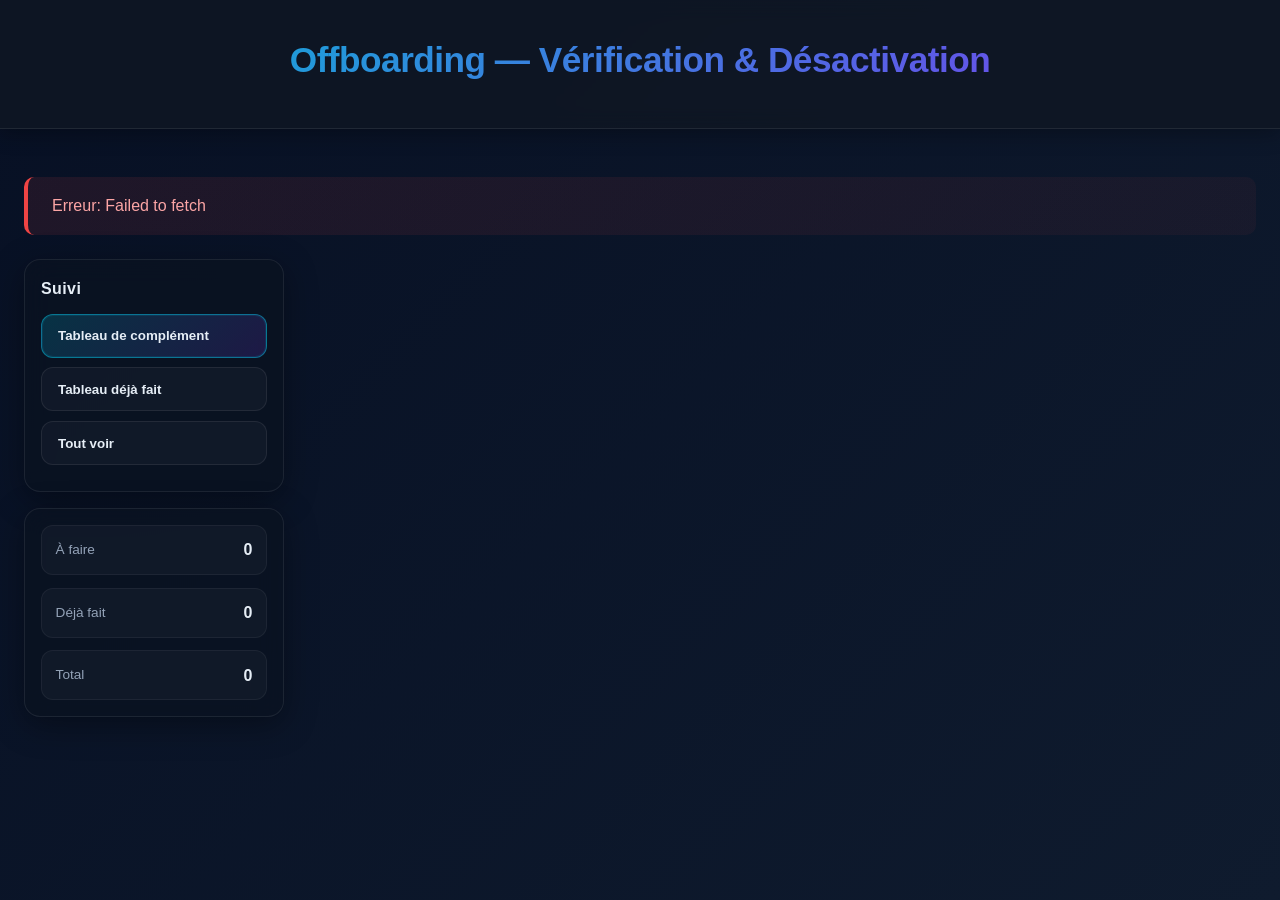
<file: index.html>
<!DOCTYPE html>
<html lang="fr">
  <head>
    <meta charset="utf-8" />
    <meta name="viewport" content="width=device-width, initial-scale=1" />
    <title>Offboarding</title>
    <link rel="icon" type="image/svg+xml" href="favicon.svg" />
    <link rel="apple-touch-icon" href="favicon.svg" />
    <link rel="stylesheet" href="style.css">
  </head>
  <body>
    <header class="topbar">
      <h1>Offboarding — Vérification & Désactivation</h1>
    </header>

    <main class="container">
      <div id="alert" class="alert" hidden></div>
      <div class="layout-shell">
        <aside class="sidebar">
          <div class="sidebar-panel">
            <div class="sidebar-title">Suivi</div>
            <button class="sidebar-btn active" data-view="pending">Tableau de complément</button>
            <button class="sidebar-btn" data-view="completed">Tableau déjà fait</button>
            <button class="sidebar-btn" data-view="all">Tout voir</button>
          </div>
          <div class="sidebar-panel stats-panel">
            <div class="stat">
              <span class="stat-label">À faire</span>
              <strong id="count-pending">0</strong>
            </div>
            <div class="stat">
              <span class="stat-label">Déjà fait</span>
              <strong id="count-completed">0</strong>
            </div>
            <div class="stat">
              <span class="stat-label">Total</span>
              <strong id="count-total">0</strong>
            </div>
          </div>
        </aside>

        <section class="content-panel">
          <div id="table-wrap"></div>
        </section>
      </div>
    </main>

    <script src="script.js?v=20260506-1" defer></script>
  </body>
</html>
</file>
<file: style.css>
/* Offboarding Checker - Premium Design */
:root {
  --primary: #06b6d4;
  --primary-dark: #0891b2;
  --secondary: #7c3aed;
  --bg-dark: #0f1724;
  --bg-card: #0b1220;
  --text-main: #e6eef6;
  --text-muted: #94a3b8;
  --success: #10b981;
  --error: #ef4444;
  --border: rgba(255,255,255,0.08);
}

* {
  margin: 0;
  padding: 0;
  box-sizing: border-box;
}

body {
  font-family: -apple-system, BlinkMacSystemFont, 'Segoe UI', Roboto, 'Helvetica Neue', Arial, sans-serif;
  background: linear-gradient(135deg, #071024 0%, #0f1b2e 100%);
  color: var(--text-main);
  min-height: 100vh;
  line-height: 1.6;
}

/* Header */
.topbar {
  position: sticky;
  top: 0;
  z-index: 50;
  background: rgba(15, 23, 36, 0.8);
  backdrop-filter: blur(10px);
  border-bottom: 1px solid var(--border);
  padding: 2rem 1.5rem;
  text-align: center;
  box-shadow: 0 4px 20px rgba(0,0,0,0.3);
}

.topbar h1 {
  font-size: 2.2rem;
  font-weight: 700;
  letter-spacing: -0.5px;
  margin-bottom: 0.5rem;
  background: linear-gradient(135deg, var(--primary), var(--secondary));
  -webkit-background-clip: text;
  -webkit-text-fill-color: transparent;
  background-clip: text;
}

.subtitle {
  color: var(--text-muted);
  font-size: 0.95rem;
  margin-top: 0.5rem;
  font-weight: 400;
}

/* Main Container */
.container {
  max-width: 1480px;
  margin: 1.5rem auto 2rem;
  padding: 1.5rem;
}

.layout-shell {
  display: grid;
  grid-template-columns: 260px minmax(0, 1fr);
  gap: 1.25rem;
  align-items: start;
}

.sidebar {
  position: sticky;
  top: 1.25rem;
  display: grid;
  gap: 1rem;
}

.sidebar-panel {
  background: rgba(11, 18, 32, 0.72);
  backdrop-filter: blur(12px);
  border: 1px solid var(--border);
  border-radius: 16px;
  padding: 1rem;
  box-shadow: 0 8px 32px rgba(0, 0, 0, 0.35);
}

.sidebar-title {
  font-weight: 700;
  margin-bottom: 0.75rem;
  color: var(--text-main);
  letter-spacing: 0.4px;
}

.sidebar-btn {
  width: 100%;
  display: block;
  border: 1px solid var(--border);
  background: rgba(255, 255, 255, 0.03);
  color: var(--text-main);
  border-radius: 12px;
  padding: 0.85rem 1rem;
  margin-bottom: 0.6rem;
  text-align: left;
  cursor: pointer;
  transition: all 0.2s ease;
  font-weight: 600;
}

.sidebar-btn:hover {
  border-color: rgba(6, 182, 212, 0.45);
  background: rgba(6, 182, 212, 0.08);
}

.sidebar-btn.active {
  background: linear-gradient(135deg, rgba(6, 182, 212, 0.2), rgba(124, 58, 237, 0.18));
  border-color: rgba(6, 182, 212, 0.55);
  box-shadow: 0 0 0 1px rgba(6, 182, 212, 0.12) inset;
}

.stats-panel {
  display: grid;
  gap: 0.8rem;
}

.stat {
  display: flex;
  justify-content: space-between;
  align-items: center;
  padding: 0.7rem 0.85rem;
  border-radius: 12px;
  background: rgba(255, 255, 255, 0.03);
  border: 1px solid rgba(255, 255, 255, 0.05);
}

.stat-label {
  color: var(--text-muted);
  font-size: 0.85rem;
}

.content-panel {
  min-width: 0;
}

/* Alert */
.alert {
  padding: 1rem 1.5rem;
  border-radius: 10px;
  margin-bottom: 1.5rem;
  animation: slideIn 0.3s ease-out;
  border-left: 4px solid var(--success);
  background: linear-gradient(135deg, rgba(16, 185, 129, 0.1), rgba(16, 185, 129, 0.05));
  color: #6ee7b7;
  font-weight: 500;
}

.alert.error {
  border-left-color: var(--error);
  background: linear-gradient(135deg, rgba(239, 68, 68, 0.1), rgba(239, 68, 68, 0.05));
  color: #fca5a5;
}

@keyframes slideIn {
  from {
    opacity: 0;
    transform: translateY(-10px);
  }
  to {
    opacity: 1;
    transform: translateY(0);
  }
}

/* Card */
.card {
  background: rgba(11, 18, 32, 0.6);
  backdrop-filter: blur(10px);
  border: 1px solid var(--border);
  border-radius: 12px;
  padding: 1.5rem;
  box-shadow: 0 8px 32px rgba(0, 0, 0, 0.4);
  overflow: hidden;
}

/* Table */
.table {
  width: 100%;
  border-collapse: collapse;
  table-layout: fixed;
}

.table thead {
  background: rgba(6, 182, 212, 0.08);
  border-bottom: 2px solid var(--primary);
}

.table th {
  padding: 0.7rem 0.55rem;
  text-align: left;
  font-size: 0.72rem;
  font-weight: 600;
  text-transform: lowercase;
  letter-spacing: 0.5px;
  color: var(--primary);
  white-space: normal;
  line-height: 1.2;
  border: 1px solid var(--border);
}

.table td {
  padding: 0.7rem 0.55rem;
  border: 1px solid var(--border);
  font-size: 0.74rem;
  vertical-align: top;
  white-space: normal;
  word-break: break-word;
  line-height: 1.25;
}

.table tbody tr {
  transition: all 0.2s ease;
}

.table tbody tr:hover {
  background: rgba(6, 182, 212, 0.05);
}

.table tbody tr.row-checked {
  opacity: 0.6;
  background: rgba(16, 185, 129, 0.05);
}

/* Special Cells */
.mail-cell {
  color: var(--primary);
  font-weight: 600;
}

.check-cell {
  color: var(--success);
  font-weight: 700;
  text-align: center;
  font-size: 1.2rem;
}

.date-cell {
  color: var(--text-muted);
  font-size: 0.85rem;
  font-family: 'Courier New', monospace;
}

.date-desactivation-cell {
  color: var(--primary);
  font-size: 0.85rem;
  font-family: 'Courier New', monospace;
  font-weight: 600;
}

/* Button */
.btn-check {
  background: linear-gradient(135deg, var(--primary), var(--primary-dark));
  color: #000;
  border: none;
  padding: 0.45rem 0.8rem;
  border-radius: 8px;
  font-weight: 600;
  font-size: 0.75rem;
  cursor: pointer;
  transition: all 0.2s ease;
  box-shadow: 0 4px 12px rgba(6, 182, 212, 0.3);
  white-space: normal;
}

.btn-check:hover {
  transform: translateY(-2px);
  box-shadow: 0 6px 16px rgba(6, 182, 212, 0.4);
}

.btn-check.btn-check-ready {
  background: linear-gradient(135deg, #10B981, #059669); /* green gradient */
  box-shadow: 0 6px 18px rgba(16,185,129,0.22);
  color: #002;
}

.btn-check:active {
  transform: translateY(0);
}

.row-checked .btn-check {
  background: linear-gradient(135deg, #64748b, #475569);
  color: #cbd5e1;
  cursor: default;
}

.row-checked .btn-check:hover {
  transform: none;
}

/* Checkbox */
.row-checkbox {
  width: 18px;
  height: 18px;
  cursor: pointer;
  accent-color: var(--primary);
  vertical-align: middle;
}

.row-checkbox:disabled {
  cursor: not-allowed;
  opacity: 0.6;
}

.action-cell {
  display: flex;
  gap: 0.45rem;
  align-items: center;
  justify-content: center;
  padding: 0.7rem 0.55rem;
  flex-wrap: nowrap;
  min-height: 100%;
}

.table td .action-cell {
  width: 100%;
}

.action-cell .btn-check {
  width: 2rem;
  min-width: 2rem;
  height: 2rem;
  padding: 0;
  display: inline-flex;
  align-items: center;
  justify-content: center;
  font-size: 0.95rem;
  line-height: 1;
  border-radius: 999px;
}

.action-cell .btn-check[disabled] {
  opacity: 0.9;
}

.ready-bubble {
  width: 10px;
  height: 10px;
  border-radius: 999px;
  background: linear-gradient(135deg, #34D399, #059669);
  box-shadow: 0 2px 6px rgba(5,150,105,0.25);
  margin-left: 6px;
  align-self: center;
}

.action-cell .row-checkbox {
  margin: 0;
  box-shadow: none;
}

/* Footer */
.footer {
  text-align: center;
  color: var(--text-muted);
  padding: 2rem 0;
  font-size: 0.9rem;
}

/* Responsive */
@media (max-width: 768px) {
  .layout-shell {
    grid-template-columns: 1fr;
  }

  .sidebar {
    position: static;
  }

  .topbar h1 {
    font-size: 1.6rem;
  }
  
  .table th,
  .table td {
    padding: 0.55rem 0.4rem;
    font-size: 0.7rem;
  }
  
  .btn-check {
    padding: 0.42rem 0.7rem;
    font-size: 0.72rem;
  }
}

@media (max-width: 480px) {
  .card {
    padding: 0.85rem;
  }
  
  .table {
    font-size: 0.75rem;
  }
  
  .table th,
  .table td {
    padding: 0.45rem 0.3rem;
  }
}
</file>
